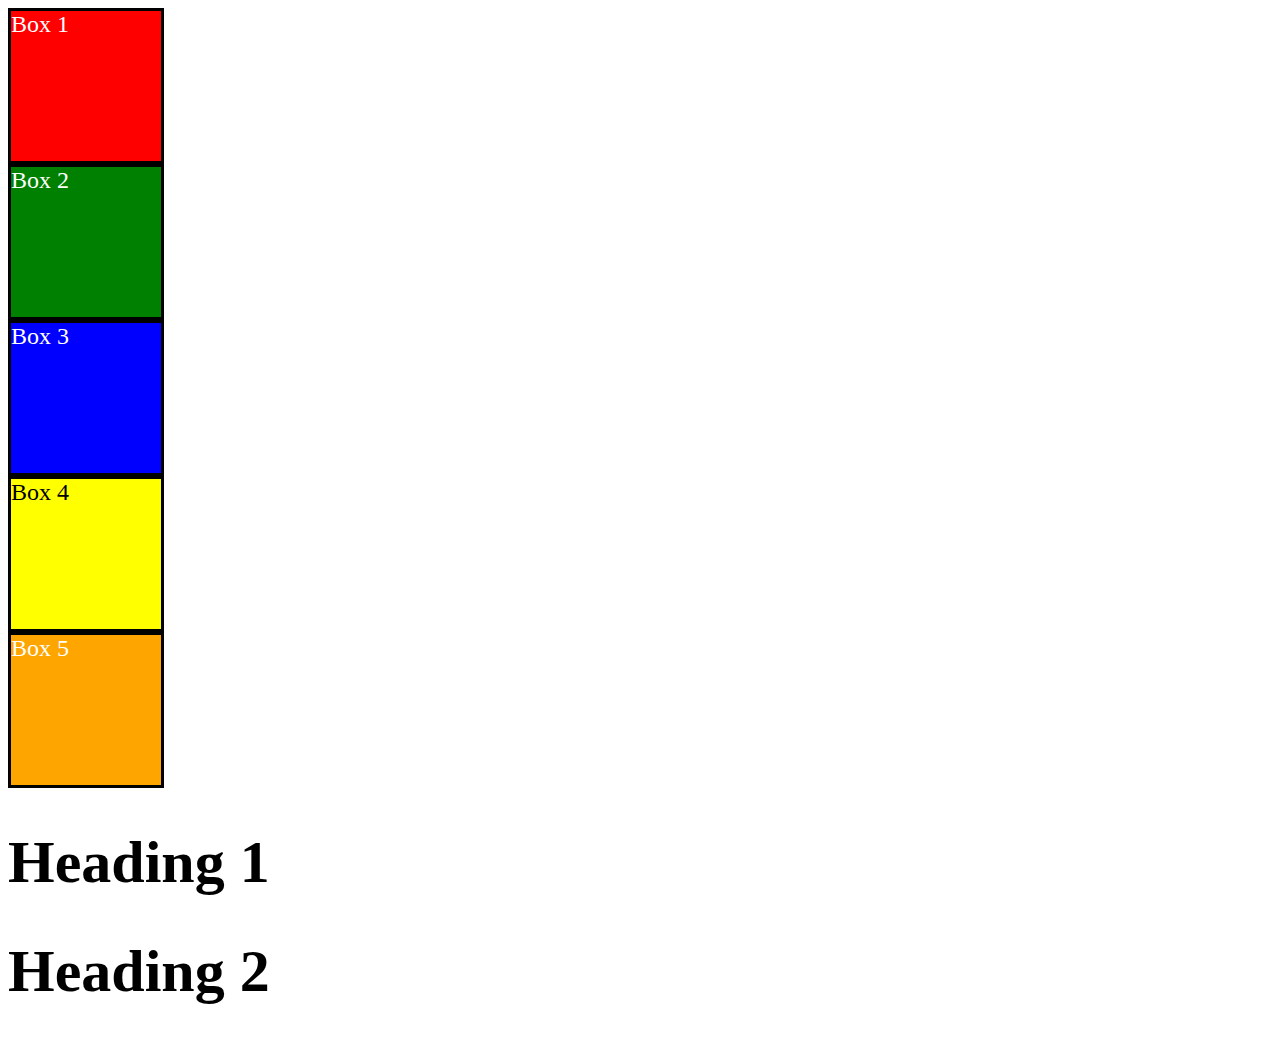
<file: index.html>
<!DOCTYPE html>
<html lang="en">
    <head>
        <meta charset="UTF-8">
        <title>Title</title>
        <link href="css/style.css" rel="stylesheet">
    </head>

    <body>
        <div class="square1"><h2>Box 1</h2></div>
        <div class="square2"><h2>Box 2</h2></div>
        <div class="square3"><h2>Box 3</h2></div>
        <div class="square4"><h2>Box 4</h2></div>
        <div class="square5"><h2>Box 5</h2></div>
        <h1>Heading 1</h1>
        <h1>Heading 2</h1>
    </body>
</html>
</file>
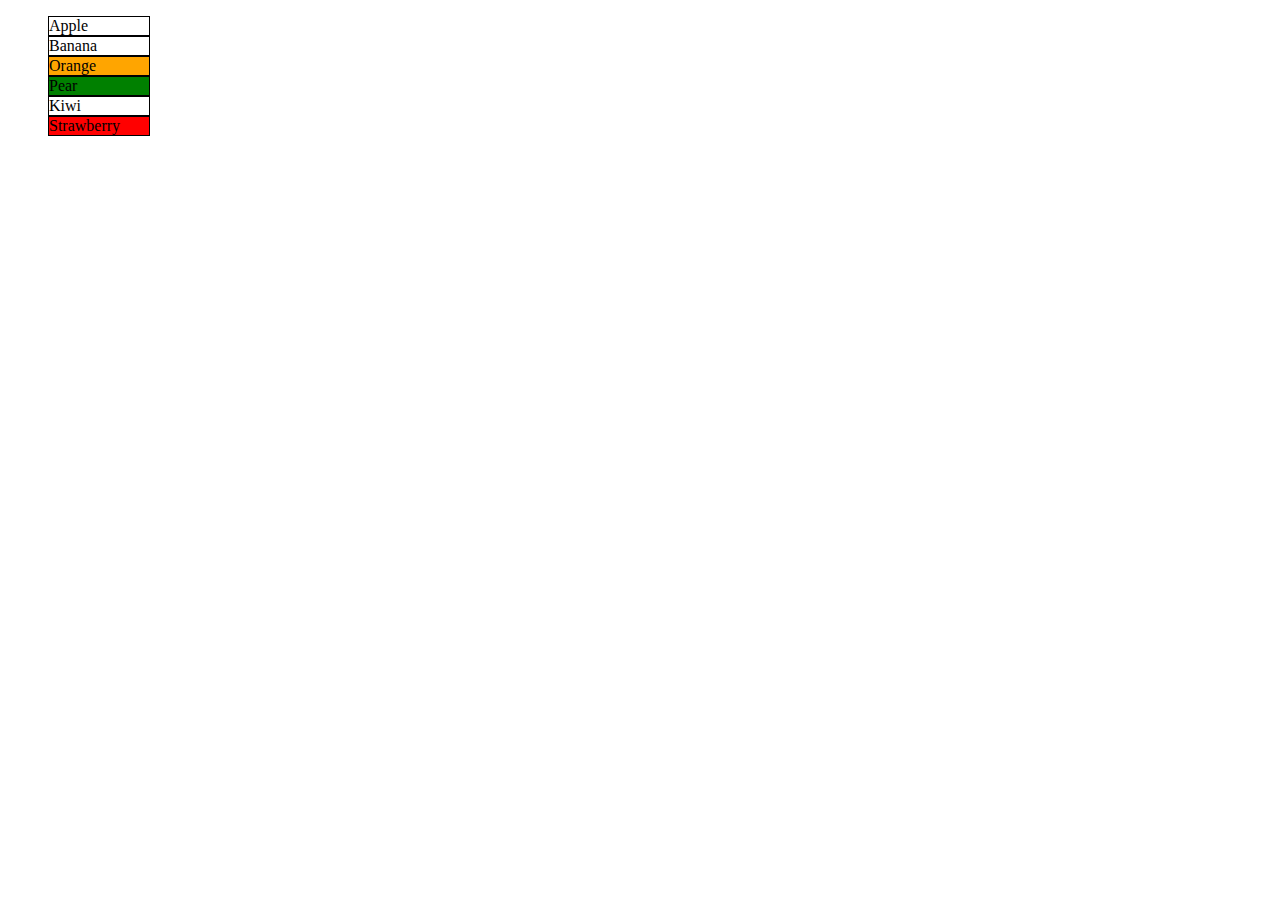
<file: Task-X/ASSIGNMENT_2.html>
<!DOCTYPE html>
<html lang="en">
<head>
    <meta charset="UTF-8">
    <title>Title</title>
    <ul class="fruits">
        <li>Apple</li>
        <li>Banana</li>
        <li data-foodtype="squishy">Orange</li>
        <li>Pear</li>
        <li>Kiwi</li>
        <li id="berry">Strawberry</li>
    </ul>

    <script src="ASSIGNMENT_2.js"></script>
</head>
<body>

</body>
</html>
</file>
<file: css/style.css>
.square1{
    width: 150px;
    height: 150px;
    background: red;
    border-style: solid;
}
.square2{
    width: 150px;
    height: 150px;
    background: green;
    border-style: solid;
}
.square3{
    width: 150px;
    height: 150px;
    background: blue;
    border-style: solid;
}
.square4{
    width: 150px;
    height: 150px;
    background: yellow;
    border-style: solid;
}
.square5{
    width: 150px;
    height: 150px;
    background: orange;
    border-style: solid;
}
.square1 h2 {
     color: white;
    margin-top:0px;
    margin-bottom:0px;
    font-weight: normal;
 }
.square2 h2 {
    color: white;
    margin-top:0px;
    margin-bottom:0px;
    font-weight: normal;
}
.square3 h2 {
    color: white;
    margin-top:0px;
    margin-bottom:0px;
    font-weight: normal;
}
.square4 h2 {
    color: black;
    margin-top:0px;
    margin-bottom:0px;
    font-weight: normal;
}
.square5 h2 {
    color: white;
    margin-top:0px;
    margin-bottom:0px;
    font-weight: normal;
}
h1{
    font-size: 60px;
}
</file>
